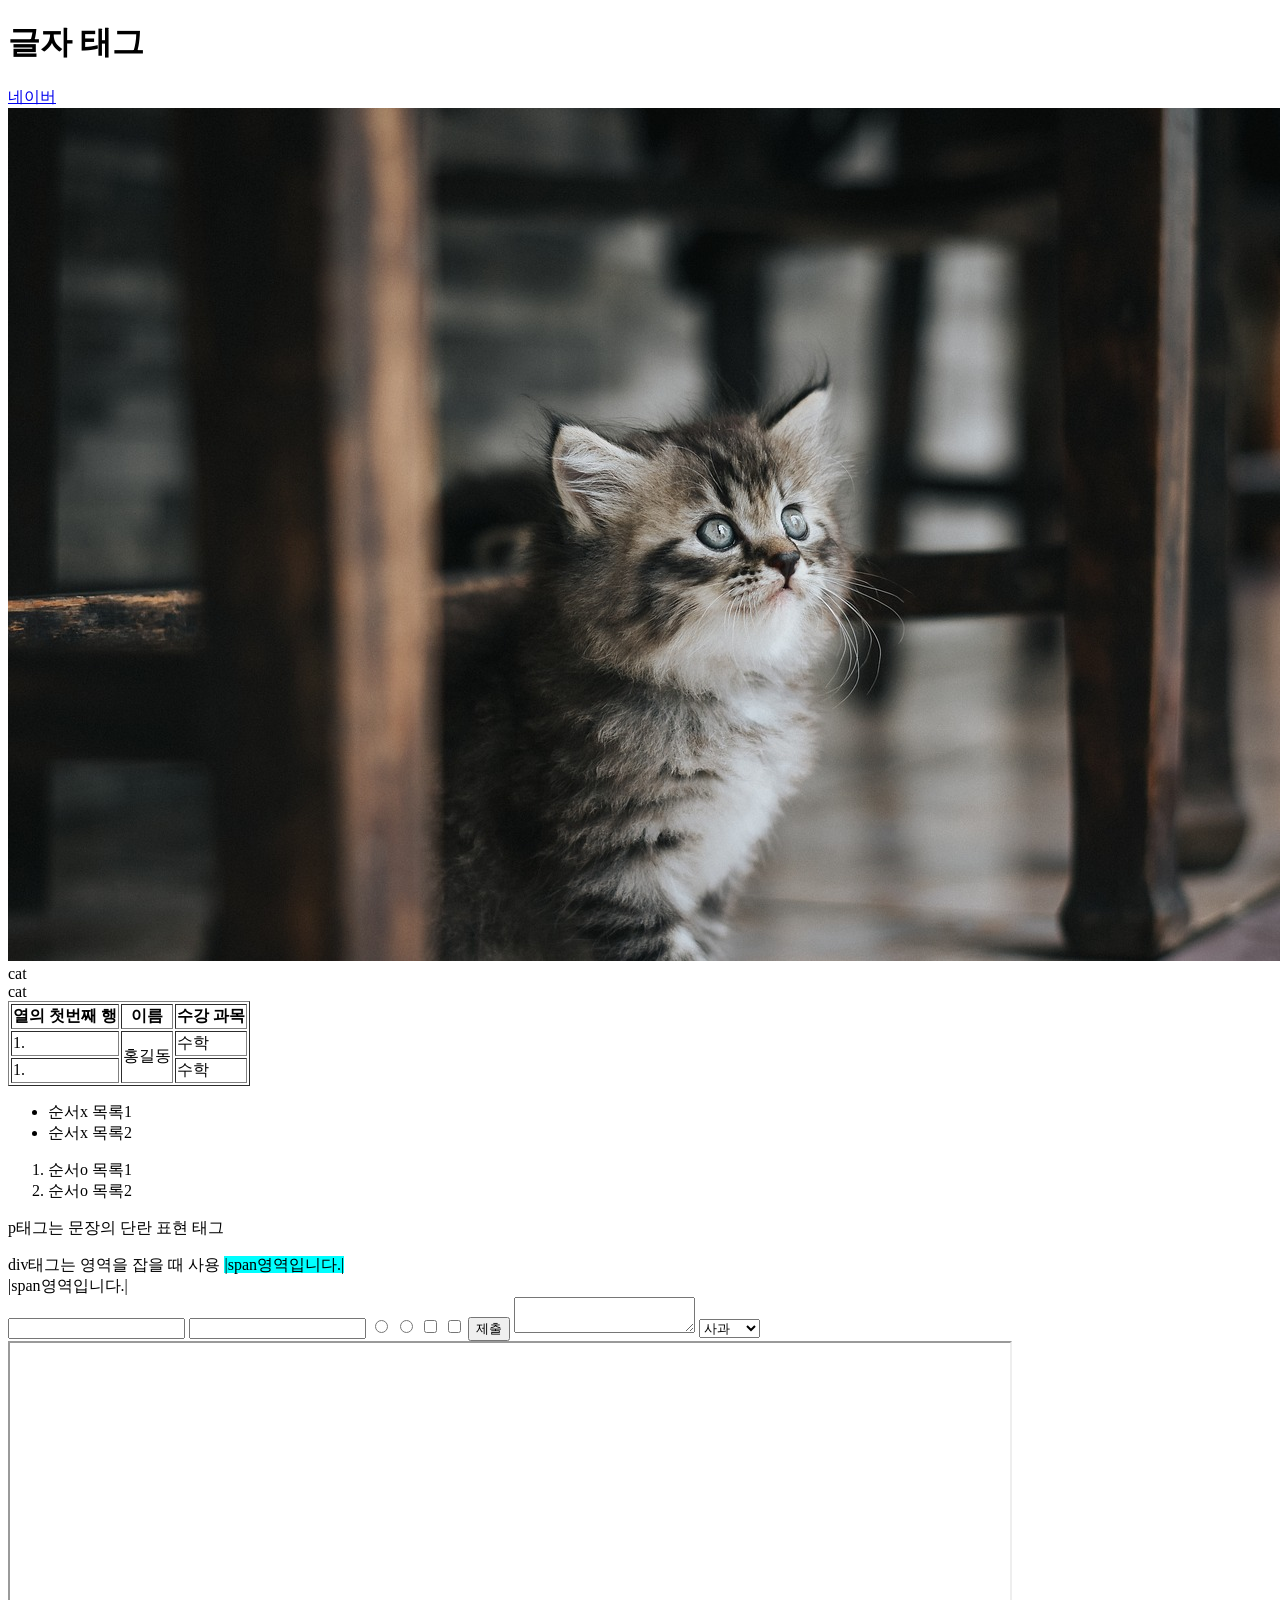
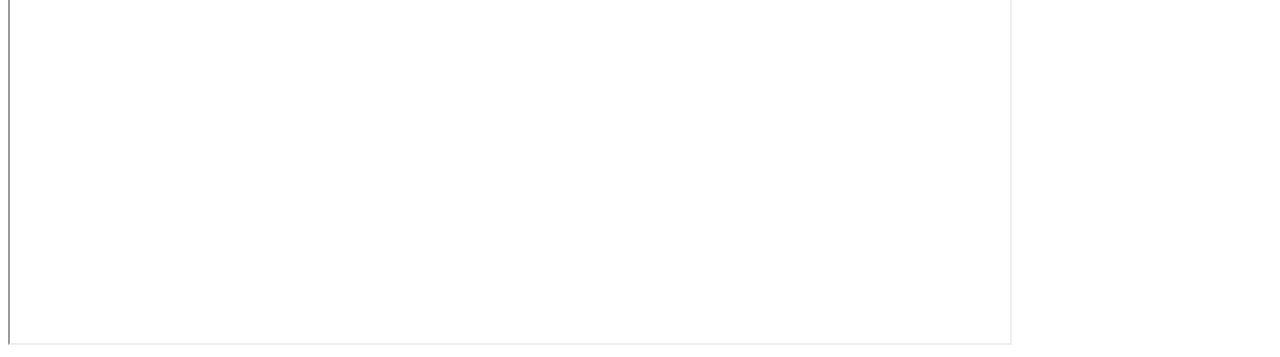
<file: HTML_CSS/index.html>
<!DOCTYPE html>
<html lang="en">
<head>
    <meta charset="UTF-8">
    <meta name="viewport" content="width=device-width, initial-scale=1.0">
    <title>Document</title>
</head>
<body>
    <h1>글자 태그</h1>
    <a href="https://www.naver.com">네이버</a>
    <img src="img/cat.jpg" alt="고양이">
    cat
    <br>
    cat


    <table border="1">
        <tr>
            <th>열의 첫번째 행</th>
            <th>이름</th>
            <th>수강 과목</th>
        </tr>
        <tr>
            <td>1.</td>
            <td rowspan="2">홍길동</td>
            <td>수학</td>
        </tr>
        <tr>
            <td>1.</td>
            <td>수학</td>
        </tr>
    </table>

    
    <ul>
        <li>순서x 목록1</li>
        <li>순서x 목록2</li>
    </ul>

    <ol>
        <li>순서o 목록1</li>
        <li>순서o 목록2</li>
    </ol>

    <p>p태그는 문장의 단란 표현 태그</p>

    <div>
        div태그는 영역을 잡을 때 사용
        <span style="background-color: aqua;">|span영역입니다.|</span>
    </div>
    <span>|span영역입니다.|</span>


    <form action="./index2.html">
        <input type="text">

        <input type="password">
        
        <input type="radio" name="radio1" id="">
        <input type="radio" name="radio2" id="">
        
        <input type="checkbox" name="checkbox1" id="">
        <input type="checkbox" name="checkbox2" id="">
        
        <input type="submit" value="제출">

        <input  type="hidden" name="" value="user_id">

        <textarea></textarea>
        
        <select name="select1">
            <option value="apple">사과</option>
            <option value="banana">바나나</option>
            <option value="cherry">체리</option>
        </select>
    </form>


    <iframe src="https://wikidocs.net/86838" frameborder="1" style="width: 1000px; height:600px;"></iframe>
</body>
</html>
</file>
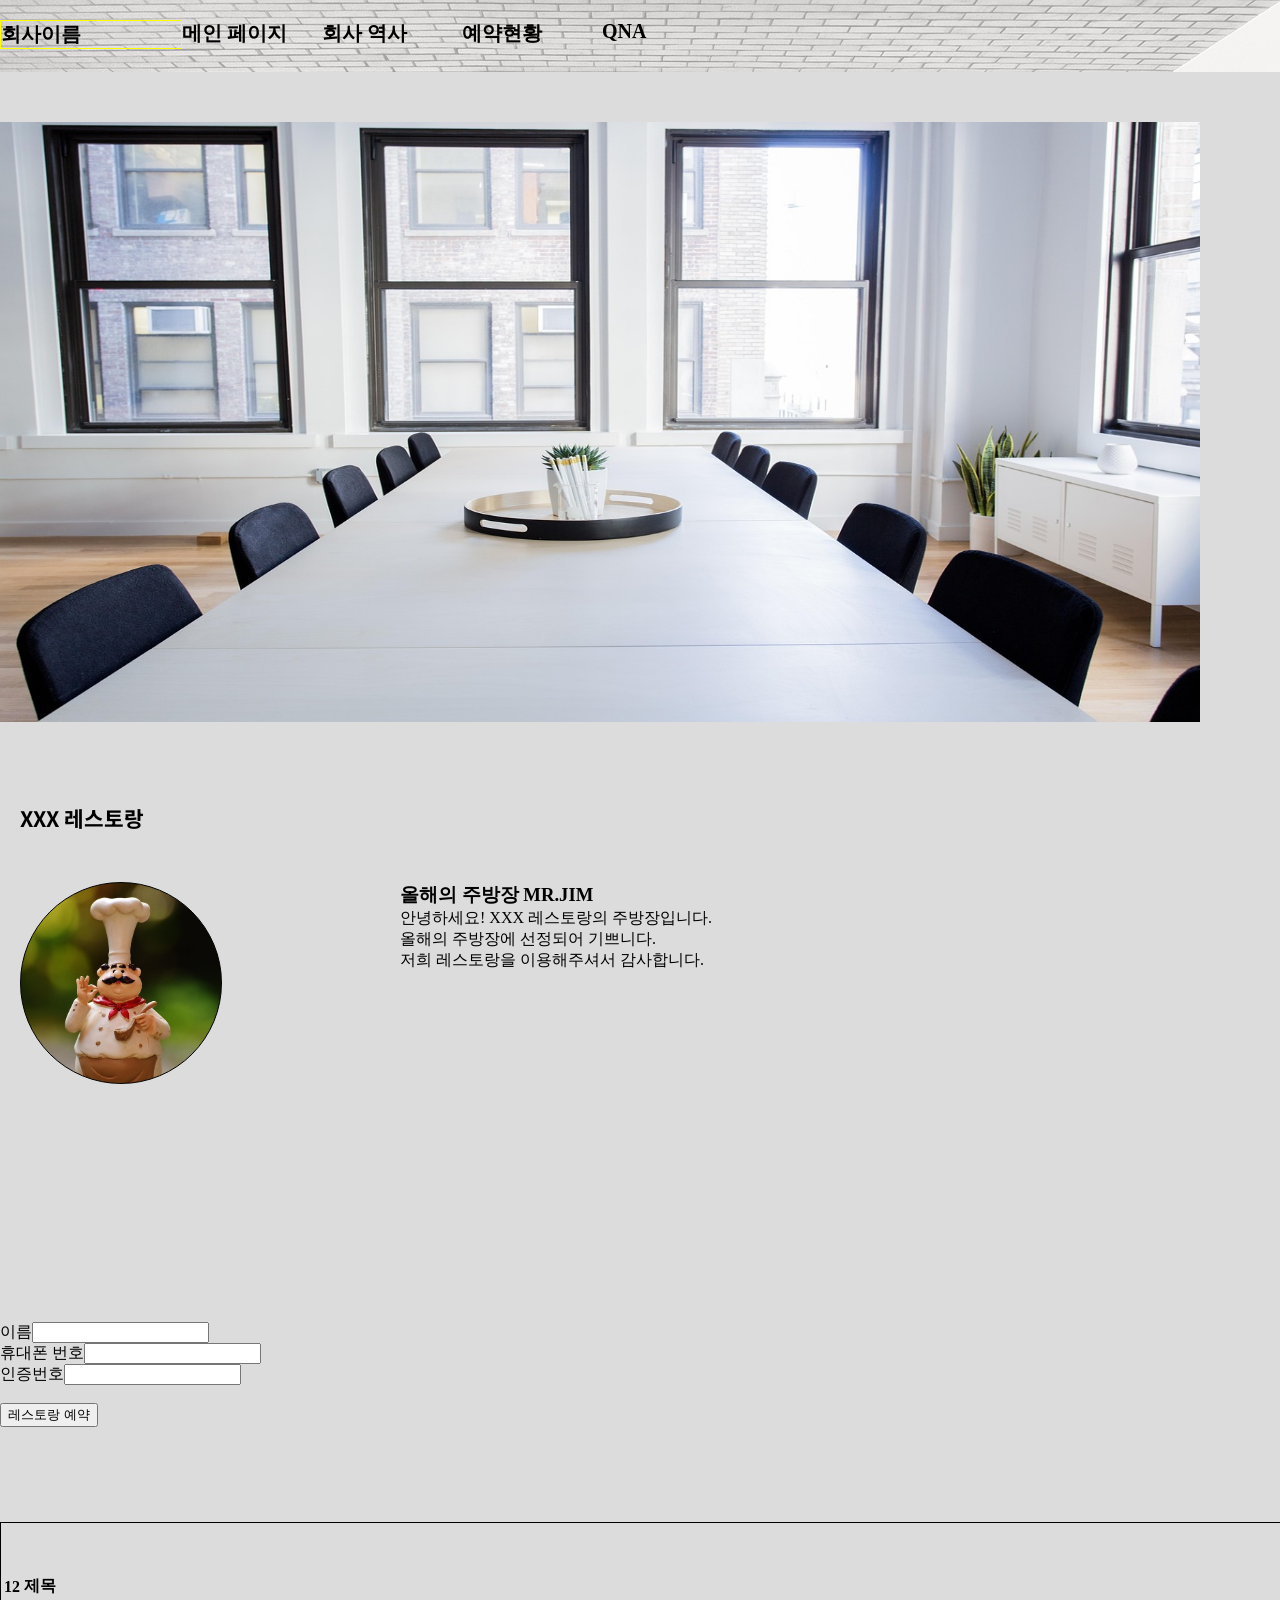
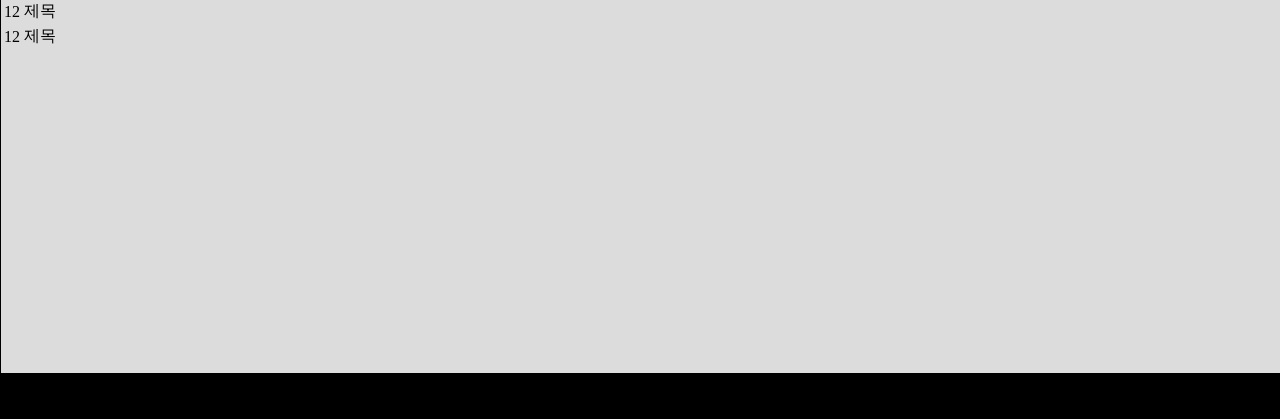
<file: HTML_CSS/main.html>
<!DOCTYPE html>
<html lang="en">
<head>
    <meta charset="UTF-8">
    <meta name="viewport" content="width=device-width, initial-scale=1.0">
    <title>Document</title>
    <link rel="stylesheet" href="./main.css">
</head>
<body>
    <header class="header">
        <nav class="nav">
            <div class="menu1">회사이름</div>
            <a href="index2.html" style="color:black;"><div class="menu2">메인 페이지</div></a>
            <div class="menu3">회사 역사</div>
            <div class="menu4">예약현황</div>
            <div class="menu5">QNA</div>         
        </nav>
    </header>
    <main class="main">
        <section class="notice">
            <div class="notice_background"></div>
            <div style="position: absolute; width: 100%;"><div class="notice_border">공지사항</div></div>
        </section>

        <section class="section1">
            <img src="img/conferenceroom.jpg" class="img1" alt="">
        </section>
        <section class="section2">
            <div class="text1">XXX 레스토랑</div>
            <div class="img2"></div>
            <div class="text2">
                <div style="font-size: 14pt; font-weight: 700;">올해의 주방장 MR.JIM</div>
                <div>안녕하세요! XXX 레스토랑의 주방장입니다.</div>
                <div>올해의 주방장에 선정되어 기쁘니다. <br> 저희 레스토랑을 이용해주셔서 감사합니다.</div>
            </div>
        </section>
        <section class="section3">
            <form action="index2.html">
                <div><label>이름</label><input type="text"></div>
                <div><label>휴대폰 번호</label><input type="text"></div>
                <div><label>인증번호</label><input type="text"></div>
                <br>
                <div><input type="submit" value="레스토랑 예약"></input></div>
            </form>
        </section>
        <section class="section4">
            <table>
                <tr>
                    <th>12</th>
                    <th>제목</th>
                </tr>
                <tr>
                    <td>12</td>
                    <td>제목</td>
                </tr>
                <tr>
                    <td>12</td>
                    <td>제목</td>
                </tr>
            </table>
        </section>
    </main>
    <footer class="footer">
        
    </footer>
</body>
</html>
</file>
<file: HTML_CSS/main.css>
@import url('https://fonts.googleapis.com/css2?family=Archivo+Black&family=Noto+Sans+KR:wght@100..900&display=swap');
        body{
            margin:0px;
        }
        .header{
            position: relative; /* 위치를 지정하지 않았을 때 문서 흐름에서의 위치를 기준으로 잡음 */
            top:0px; /* 기준 위치로 부터 위로 0px 이동 -> 결과적으로 안 움직인 것*/ 

            width: 100%; /* 가로 길이를 전부 채움 */
            min-width: 1280px; /*화면이 작아져도, 이 요소의 너비는 1280px보다 작아지지 않음*/
            /* 화면이 1280px 이상 → 화면에 맞춰 100% */
            /* 화면이 1280px 미만 → 더 안 줄고 1280px로 고정 */

            height: 8vh; /* vh: viewport height: 화면 높이 기준 단위 */
            /* background-color: white; */
            background-image: url("img/bg.jpg");
        }
        .nav{
            position: relative;
            top: 0px;
            
            width:1280px;
            min-width: 1280px;
            margin: 0px auto; /* 위아래 여백은 0, 좌우 여백은 자동 → 가로 가운데 정렬 */
            height: 100%;
            background-color: rgb(255, 251, 251, 60%);
        }

        .main{
            position: relative;
            top:0px;
            width: 100%;
            min-width: 1280px;
            min-height: 87vh; /* vh: viewport height: 화면 높이 기준 단위 */
            background-color: rgb(221, 220, 220);
        }
        
        .footer{
            position: relative;
            top:0px;
            width: 100%;
            min-width: 1280px;
            height: 5vh; /* vh: viewport height: 화면 높이 기준 단위 */
            background-color: black;
        }
        
        .header .nav .menu1{
            position: relative;
            font-size: 20px;
            font-weight: bold;
            top: 20px;
            float: left;
            width: 180px;
            cursor: pointer; /* 마우스를 올렸을 때 커서를 손가락 모양(클릭 가능 표시)으로 바꾸는 속성 */
        }
        .header .nav .menu1:hover{  /*마우스를 해당 요소에 올려뒀을 때의 스타일 */
            color: blue;
            background-color: orange;
        }
        .header .nav .menu1:active{ /*마우스로 해당 요소를 클릭했을 때의 스타일 */
            color: red;
            background-color: orange;
        }
        .header .nav .menu2{
            position: relative;
            font-size: 20px;
            font-weight: bold;
            top: 20px;
            float: left;
            width: 140px;
            cursor: pointer;
        }
        .header .nav .menu2:hover{  /*마우스를 해당 요소에 올려뒀을 때의 스타일 */
            color: blue;
        }
        .header .nav .menu2:active{ /*마우스로 해당 요소를 클릭했을 때의 스타일 */
            color: red;
            background-color: orange;
        }
        .header .nav .menu3{
            position: relative;
            font-size: 20px;
            font-weight: bold;
            top: 20px;
            float: left;
            width: 140px;
            cursor: pointer;
        }
        .header .nav .menu3:hover{  /*마우스를 해당 요소에 올려뒀을 때의 스타일 */
            color: blue;
        }
        .header .nav .menu3:active{ /*마우스로 해당 요소를 클릭했을 때의 스타일 */
            color: red;
            background-color: orange;
        }
        .header .nav .menu4{
            position: relative;
            font-size: 20px;
            font-weight: bold;
            top: 20px;
            float: left;
            width: 140px;
            cursor: pointer;
        }   
        .header .nav .menu4:hover{  /*마우스를 해당 요소에 올려뒀을 때의 스타일 */
            color: blue;
        }
        .header .nav .menu4:active{ /*마우스로 해당 요소를 클릭했을 때의 스타일 */
            color: red;
            background-color: orange;
        }
        .header .nav .menu5{
            position: relative;
            font-size: 20px;
            font-weight: bold;
            top: 20px;
            float: left;
            width: 140px;
            cursor: pointer;
        }
        .header .nav .menu5:hover{ /*마우스를 해당 요소에 올려뒀을 때의 스타일 */
            color: blue;
        }
        .header .nav .menu5:active{ /*마우스로 해당 요소를 클릭했을 때의 스타일 */
            color: red;
            background-color: orange;
        }

        main .section1{
            position: relative;
            top: 0px;
            width: 1280px;
            height: 600px;
            
            margin: 0px auto;
            padding-top: 50px;
        }
        main .section1 .img1{
            width: 1200px;
            height: 600px;
        }

        main .section2{
            position: relative;
            top: 0px;
            width: 1280px;
            height: 500px;
            margin: 0px auto;
            padding-top: 50px;
        }
        main .section2 .text1{
            position: absolute;
            top: 80px;
            left: 20px;
            font-size: 16pt;
            font-family: "Noto Sans KR", sans-serif;
            font-weight: 700;
            text-align: left;
            width: 500px;
        }
        main .section2 .img2{
            position: absolute;
            top: 160px;
            left: 20px;
            width: 200px;
            height: 200px;
            border-radius: 50%;
            background-image: url("img/chef.jpg");
            background-size: 100%;
            border: 1px solid black;
        }
        main .section2 .text2{
            position: absolute;
            top: 160px;
            left: 400px;
            width: 600px;
            height: 400px;
        }


        main .section3{
            position: relative;
            top: 0px;
            width: 1280px;
            height: 200px;
            margin: 0px auto;
            padding-top: 50px;
        }

        main .section4{
            position: relative;
            top: 0px;
            width: 1280px;
            height: 400px;
            margin: 0px auto;
            padding-top: 50px;
            border: 1px solid black;
        }

        .notice{
            display: none; /* 공간도 차지하지 않으면서 안보이게 함 */
            /* visibility: hidden; /*공간을 차지하면서 안보이게 함*/
        }
        .notice_background{
            position: fixed;
            top: 0px;
            left: 0px;
            width: 100%;
            height: 100vh;
            background-color: black;
            z-index: 2;
            opacity: 0.3; /* 불투명도 */
        }
        .notice_border{
            position: relative;
            top: 22vh; /* 부모를 기준으로~! */
            width: 500px;
            height: 500px;
            margin: 0 auto;
            background-color: white;
            z-index: 3;
        }

        @media all and (max-width: 1280px){ /* 화면 너비가 1280px 이하일 때만 안의 스타일을 적용하겠다는 미디어쿼리*/
            .header .nav .menu1{
                border: 1px solid black;
            }
        }
        @media all and (min-width: 1280px){ /* 화면 너비가 1280px 이상일 때만 안의 스타일을 적용하겠다는 미디어쿼리*/
            .header .nav .menu1{
                border: 1px solid yellow;
            }
        }

        .main .section1 .img1:hover{ /*마우스를 해당 요소에 올려뒀을 때의 스타일 */
            transform: scale(1.2); /* 1.2배 확대 */
            transition-delay: 300ms; /* 인식하기 까지의 소요 시간 */
            transition-duration: 0.5s;/* 완전히 적용되기 까지의 소요 시간 */
        }

        .main .section1 .img1{ /* 이미지에 애니메이션 적용하기 */
            animation-name: myanimation;
            animation-duration:5s;
            animation-iteration-count: infinite;
        }
        @keyframes myanimation{
            from{ /*시작 지점*/
                margin-left: 0px;
            }
            50%{ /*중간 지점*/
                box-shadow: 0 50px 50px rgba(0,0,0,0.4);
                margin-left: 30px;
            }
            to{ /*종료 지점*/
                margin-left: 0px;
            }
        }
</file>
